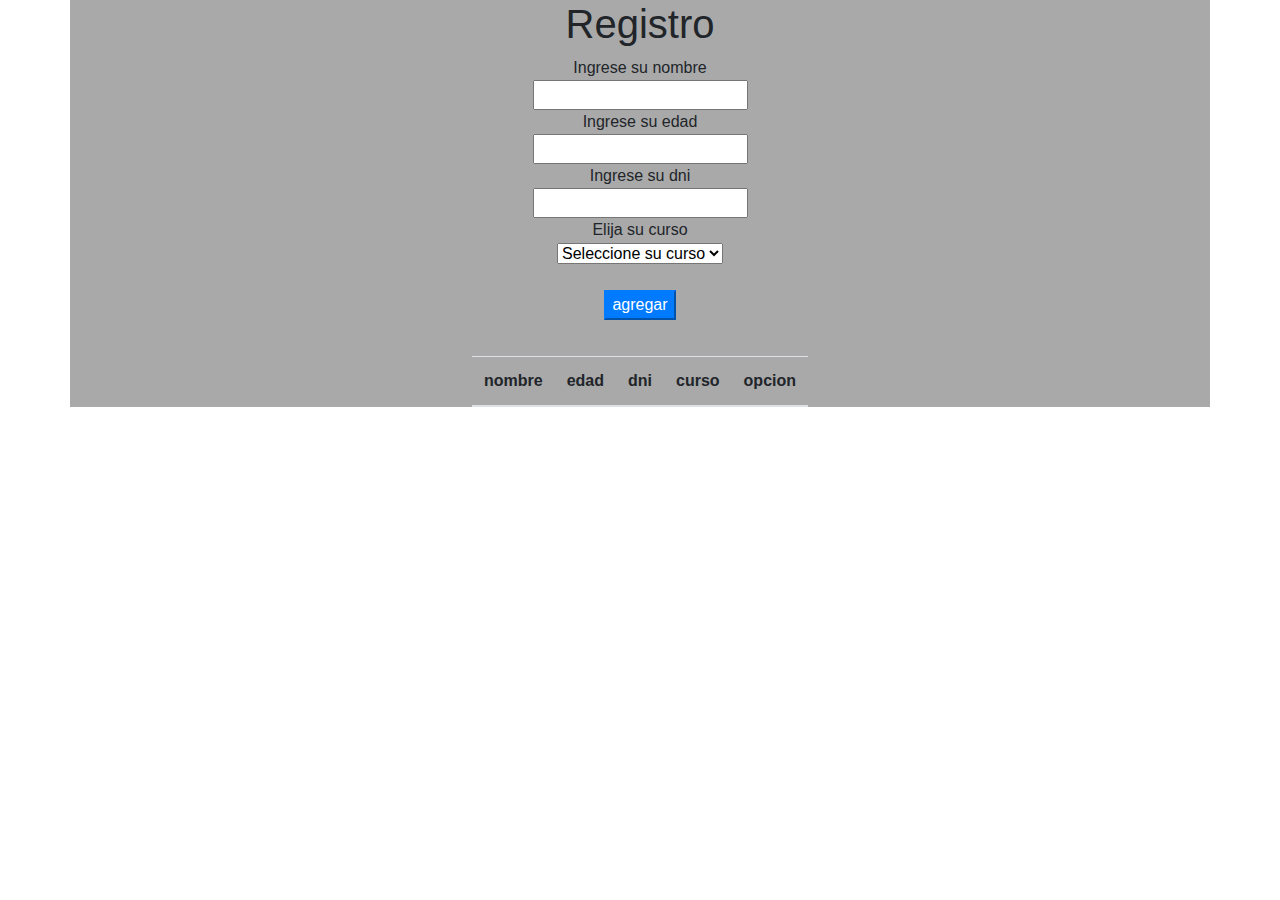
<file: index.html>
<!DOCTYPE html>
<html lang="en">
<head>
    <meta charset="UTF-8">
    <meta name="viewport" content="width=device-width, initial-scale=1.0">
    <link rel="stylesheet" href="bootstrap/css/bootstrap.css">
    <link rel="stylesheet" href="bootstrap/style.css">
    <title>Document</title>
</head>
<body>
<div class="container">
    <H1>Registro</H1>
    <div class="container-box">
    <form action="">
        Ingrese su nombre
        <br>
        <input type="text" id="nombre" ><br>
        Ingrese su edad
        <br>
        <input type="text" id="edad"><br>
        Ingrese su dni
        <br>
        <input type="text" id="dni"><br>
        Elija su curso
        <br>
        <select  id="curso" >

        </select><br><br>
        <button class="bg btn-primary " id="aceptar" type="button" onclick="agregar()">agregar</button><br>
        <div id="b1" class="bt">
       
      </div>
        <br>
    </form>
    </div>
    <div class="table table-striped">
    <table class="table-c">
        <thead>
            <tr>
               <th>nombre</th>
               <th>edad</th>
               <th>dni</th>
               <th>curso</th>
               <th>opcion</th>
            </tr>
       </thead>
        <tbody id="salida">
        
        </tbody>
    </table>
    </div>

</div>
    <script > 
      /*  var arreglo=[]
        var n=0
        var x
        var e=document.getElementById('salida')
        function agregar()
        {
            x=document.getElementById('nombre').value;
            arreglo[n]=x
            var data=''
            for (n=0; n < arreglo.length;n++) {
               data+='<tr> <td>'+arreglo[n]+'  <button style="backgroud:black;">X</button></td></tr>'
            }
            return  e.innerHTML=data
        }*/
    </script>
    <script>
        /* var list=[]
         var nombre
         var edad
         var dni
         var curso
         var tabla=document.getElementById('salida')
        function agregar(){
            nombre=document.getElementById('nombre').value
            edad=document.getElementById('edad').value
            dni=document.getElementById('dni').value
            curso=document.getElementById('curso').value
            var usuario={nombre:nombre,edad:edad,dni:dni,curso:curso}
           list.push(usuario)
           var un=''
          for(let x of list){
             un+='<tr> <td>'+x.nombre+'</td> <td>'+x.edad+'</td> <td>'+x.dni+'</td> <td>'+x.curso+'</td></tr>'
             console.log(x.nombre)
          }
            return tabla.innerHTML=un
        }*/
    </script>
    <script src="bootstrap/js/jquery-3.3.1.min.js"></script>
    <script src="main.js"></script>
</body>
</html>
</file>
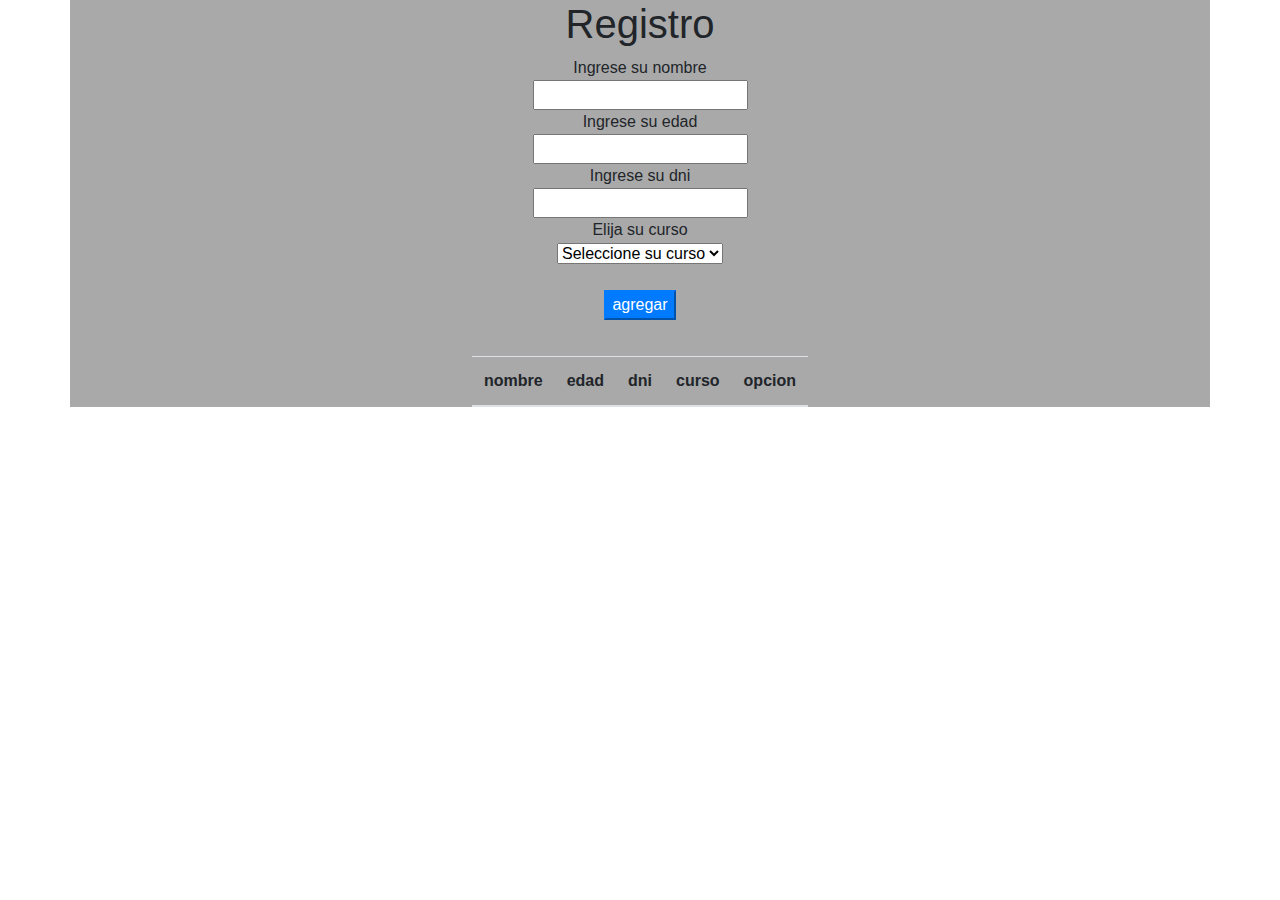
<file: clase1.html>
<!DOCTYPE html>
<html lang="en">
<head>
    <meta charset="UTF-8">
    <meta name="viewport" content="width=device-width, initial-scale=1.0">
    <link rel="stylesheet" href="bootstrap/css/bootstrap.css">
    <link rel="stylesheet" href="bootstrap/style.css">
    <title>Document</title>
</head>
<body>
<div class="container">
    <H1>Registro</H1>
    <div class="container-box">
    <form action="">
        Ingrese su nombre
        <br>
        <input type="text" id="nombre" ><br>
        Ingrese su edad
        <br>
        <input type="text" id="edad"><br>
        Ingrese su dni
        <br>
        <input type="text" id="dni"><br>
        Elija su curso
        <br>
        <select  id="curso" >

        </select><br><br>
        <button class="bg btn-primary " id="aceptar" type="button" onclick="agregar()">agregar</button><br>
        <div id="b1" class="bt">
       
      </div>
        <br>
    </form>
    </div>
    <div class="table table-striped">
    <table class="table-c">
        <thead>
            <tr>
               <th>nombre</th>
               <th>edad</th>
               <th>dni</th>
               <th>curso</th>
               <th>opcion</th>
            </tr>
       </thead>
        <tbody id="salida">
        
        </tbody>
    </table>
    </div>

</div>
    <script > 
      /*  var arreglo=[]
        var n=0
        var x
        var e=document.getElementById('salida')
        function agregar()
        {
            x=document.getElementById('nombre').value;
            arreglo[n]=x
            var data=''
            for (n=0; n < arreglo.length;n++) {
               data+='<tr> <td>'+arreglo[n]+'  <button style="backgroud:black;">X</button></td></tr>'
            }
            return  e.innerHTML=data
        }*/
    </script>
    <script>
        /* var list=[]
         var nombre
         var edad
         var dni
         var curso
         var tabla=document.getElementById('salida')
        function agregar(){
            nombre=document.getElementById('nombre').value
            edad=document.getElementById('edad').value
            dni=document.getElementById('dni').value
            curso=document.getElementById('curso').value
            var usuario={nombre:nombre,edad:edad,dni:dni,curso:curso}
           list.push(usuario)
           var un=''
          for(let x of list){
             un+='<tr> <td>'+x.nombre+'</td> <td>'+x.edad+'</td> <td>'+x.dni+'</td> <td>'+x.curso+'</td></tr>'
             console.log(x.nombre)
          }
            return tabla.innerHTML=un
        }*/
    </script>
    <script src="jquery-3.3.1.min.js"></script>
    <script src="clase1.js"></script>
</body>
</html>
</file>
<file: bootstrap/style.css>
.container{
background-color:darkgray;
text-align: center;
}
.container-box{
align-items: center;
justify-content: center;
}
.table-c{
margin: 0 auto;
text-align: center;
}
.bt{
    padding: 6px;
}
</file>
